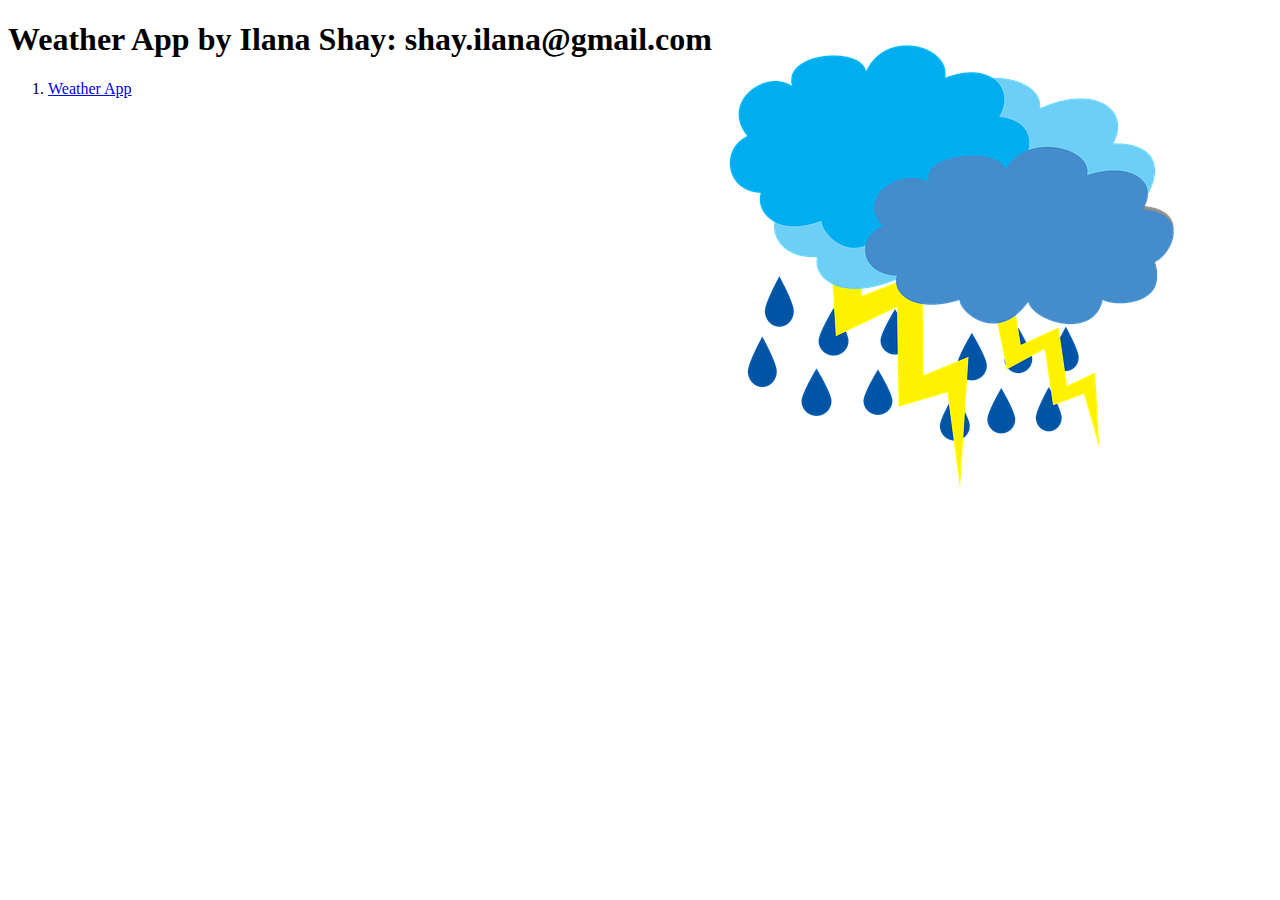
<file: index.html>
<!DOCTYPE html>
<html>
<head>
    <style>
        .allBack {
            background-image:url('images/small-cloud-cover-with-the-storm.png');
            background-repeat: no-repeat;
            background-position: right top;
        }
    </style>
</head>
<body class="allBack">
<h1>Weather App by Ilana Shay: shay.ilana@gmail.com</h1>
<ol>
    <li><a href="https://ilanas.github.io/WeatherApp/Weather.html">Weather App</a></li>
</ol>
</body>
</html>
</file>
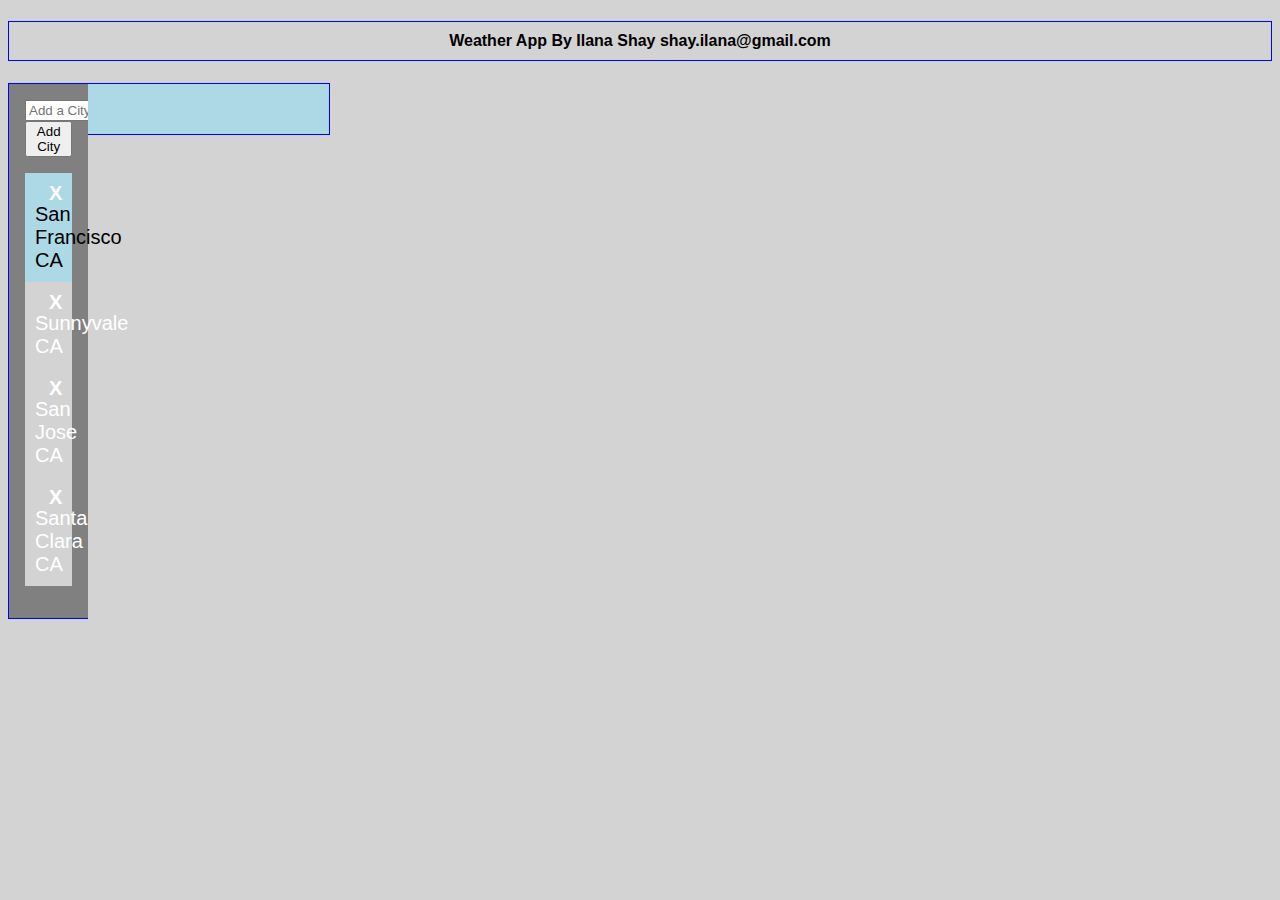
<file: Weather.html>
<!DOCTYPE html>
<html>
<head>
<meta name="viewport" content="width=device-width, initial-scale=1.0">
<link rel="stylesheet" href="css/stylesWeather.css">
<script src="js/weather.js" ></script>
</head>
<body onload='initAll();' onscroll='stickHeader();'>
  <h4 id="topHeader">Weather App By Ilana Shay shay.ilana@gmail.com</h4>
  <div id="container">
    <div id="idNav" >
      <input id="idNewCity" type="text" value="" placeholder="Add a City, State">
      <button onclick="addCity();">Add City</button>
      <ul id="id_ulCities"></ul>
    </div> 
    <div id="idContent">
      <h3 id="idContentHeader"> </h3>
      <div id="idDay"/>
    </div>
  </div>
</body>
</html>
</file>
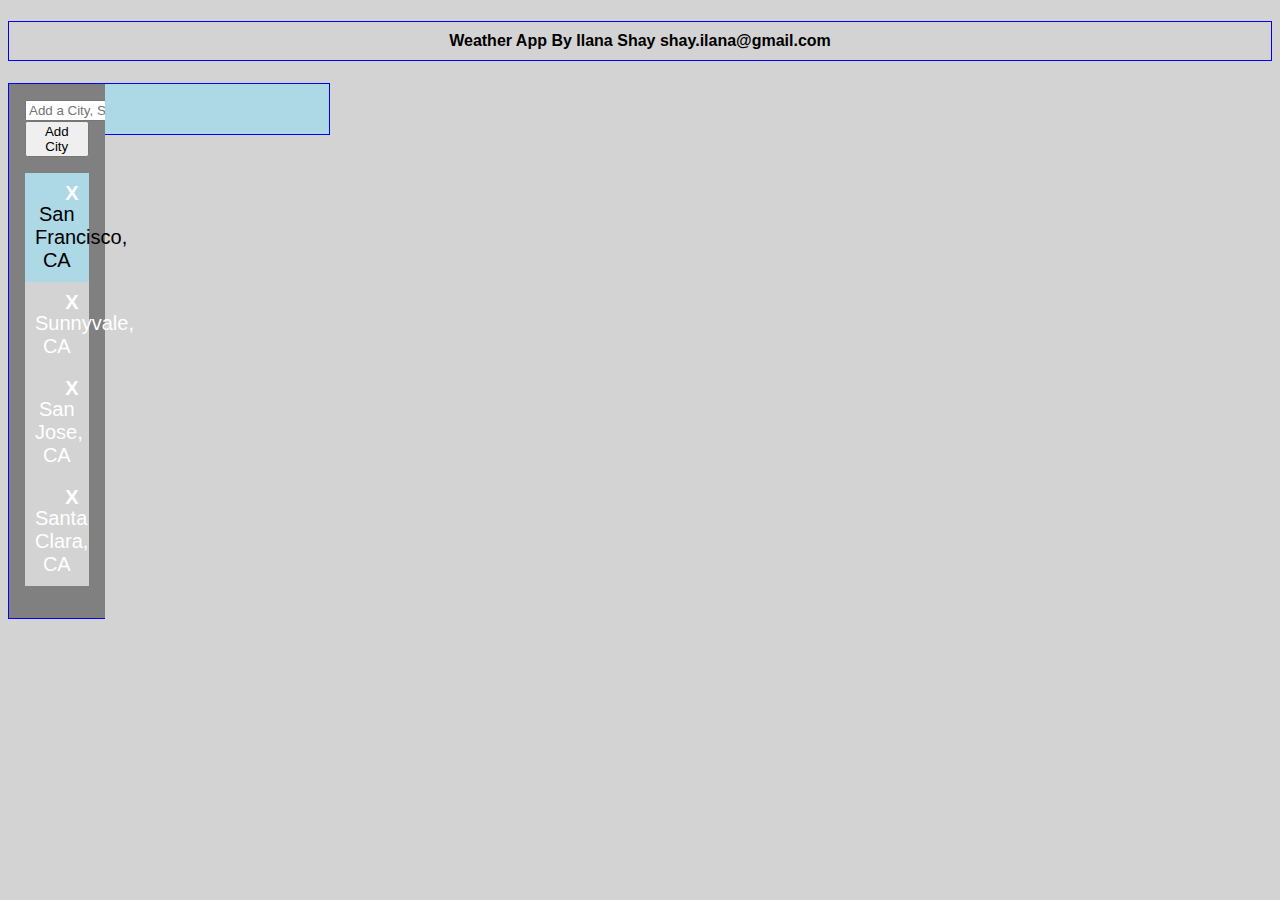
<file: Weather2.html>
<!DOCTYPE html>
<html>
<head>
<meta name="viewport" content="width=device-width, initial-scale=1.0">
        
<style>
* {box-sizing: border-box}
body {font-family: "Lato", sans-serif;
    background-color: lightgrey;
}

div{
	text-align:center;
    height:auto;
}

h4{
	text-align:center;
    border: 1px solid blue;
    max-width:100%;
    padding: 10px;
}

div#container{
    position:absolute;
}

div#idNav {
    border: 1px solid blue;
    float: left;
    width:30%;
    padding: 1em;
    background-color: grey;
    border-right:none;
    overflow: none;
   height:auto;
}


div#idContent {
    border: 1px solid blue;
    float: left;
    width:70%;
    padding: 1em;
    background-color: lightblue;
    border-left:none;
    overflow: none;
    height:auto;
}

p.weatherDay{
	float:left;
    border: 1px solid blue;
}

@media only screen and (max-width:620px) {
  /* For mobile phones: */
  div#idNav, div#idContent {
    width:100%;
  }
  p.weatherDay{
      float:none;
      width:100%;
  }
}


div ul {
    list-style-type: none;
    padding: 0;
}
   
div ul a {
    text-decoration: none;
    padding: 10px;
    color: white;
    background-color: lightgrey;
}


li a{
    display: block;
    text-align: center;
    text-decoration: none;
    font-size:20px;
}

li {
    display: block;
    text-decoration: none;
}

li a:hover{
   background-color: lightblue;
   color: blue;
}

li a.active{
   background-color: lightblue;
   color: black;
}

.closebtn {
    color: white;
    font-weight: bold;
    float: right;
    margin-top:10px;
    margin-right: 10px;
    font-size: 20px;
    line-height: 20px;
    cursor: pointer;
    transition: 0.3s;
}
.closebtn:hover {
    font-size: 24px;
    color: black;
}




</style>
</head>
<body onload='initNames();'>
<script>
var cities=["San Francisco, CA", "Sunnyvale, CA", "San Jose, CA", "Santa Clara, CA"];
var selectedCity=null;
var arrDays=null;


function getCookie(cname) {
    var name = cname + "=";
    var ca = document.cookie.split(';');
    var contentCookie = document.cookie;
    alert ("contentCookie:"+contentCookie);
    for(var i = 0; i < ca.length; i++) {
       alert ("getCookie:"+i+":"+ca[i]);
       var c = ca[i];
        alert (c);
        while (c.charAt(0) == ' ') {
            c = c.substring(1);
        }
        if (c.indexOf(name) == 0) {
            return c.substring(name.length, c.length);
        }
    }
    return "";
}


var addOneCity=function(cityName, active){
    var txtCity = document.createTextNode (cityName);
    var aCity = document.createElement("a");
    aCity.setAttribute ("href","#");
    aCity.setAttribute ("onclick","selCity(this);");
    aCity.appendChild(txtCity);
    if (active){
        if (selectedCity != null){
        	selectedCity.className="";
        }
       	aCity.className="active";
        selectedCity=aCity;
    }
    var btnClose = document.createElement ("span");
    btnClose.className="closebtn";
    btnClose.innerHTML="X";

    var liCity = document.createElement ("li");
    liCity.appendChild(btnClose);
    liCity.appendChild(aCity);
    
    btnClose.onclick=function(){
    	liCity.removeChild(aCity);
        liCity.removeChild(btnClose);
    };
    
    document.getElementById("id_ulCities").appendChild (liCity);
}

var initNames=function(){  
   var cookieCity = getCookie("selectedCity");
   var ulObj=document.getElementById("id_ulCities");
   var bOneCitySel = false;
   for (var i=0; i<cities.length; i++){
   		var selected = false;
       if (((cookieCity=="")&&(i==0))||(cookieCity == cities[i])){
       		selected=true;
            bOneCitySel=true;
       }
   	   addOneCity (cities[i], selected);
   }
   // To select at least one...
   if ((bOneCitySel==false)&&(cities.length>0)){
   	   addOneCity (cities[0], true);
   }
   var objNav = document.getElementById("idNav");
   objNav.appendChild(ulObj); 
   selCity(selectedCity);
};

var selCity=function(objCity){
	if (arrDays != null){
    	document.getElementById ("idDay").removeChild(arrDays);
    }
	var arrActive = document.getElementsByClassName("active");
    if (selectedCity != null){
    	selectedCity.className="";//remove prev active class
    }
    selectedCity = objCity;
    selectedCity.className="active";
    alert (selectedCity.innerHTML);
    var cookieContent = "selectedCity="+selectedCity.innerHTML+";path=/";
    alert (cookieContent);
    document.cookie=cookieContent;
    var scriptObj = document.createElement ("script");
    scriptObj.id="id_currWeatherScript";
    
   scriptObj.setAttribute("src", "https://query.yahooapis.com/v1/public/yql?q=select item from weather.forecast where woeid in (select woeid from geo.places(1) where text='"+ selectedCity.innerHTML + "')&format=json&callback=callbackFunction");
   var objNav = document.getElementById("idNav");
   objNav.appendChild(scriptObj); 

};

var callbackFunction = function(data) {
    var objItem = data.query.results.channel.item;
    document.getElementById("idContentHeader").innerHTML=objItem.title+" Temp:"+objItem.condition.temp+", "+objItem.condition.text;
    var arrWeekForcast = objItem.forecast;
    arrDays = document.createElement("div");
    for (var i=0; i< arrWeekForcast.length; i++){
      var day = document.createElement("p");
      day.style.backgroundColor="lightgrey";
      day.className="weatherDay";

      // For the day date
      var name = document.createElement("p");
      name.style.backgroundColor="lightblue";
      name.style.padding="12px";
      name.style.borderTop="1px solid blue";
      name.style.borderBottom="1px solid blue";
      name.innerHTML = arrWeekForcast[i].day+","+arrWeekForcast[i].date;      
      day.appendChild (name);
      
      var high = document.createElement("p");
      high.innerHTML = "High: "+arrWeekForcast[i].high;      
      day.appendChild (high);
      
      var low = document.createElement("p");
      low.innerHTML = "Low: "+arrWeekForcast[i].low;      
      day.appendChild (low);
      
      var text = document.createElement("p");
      text.innerHTML = arrWeekForcast[i].text;      
      day.appendChild (text);
      
      arrDays.appendChild(day);
      
    }
    document.getElementById ("idDay").appendChild(arrDays);
    var objScript=document.getElementById("id_currWeatherScript");
    var objScriptParent = document.getElementById("idNav");
    objScriptParent.removeChild(objScript);
  };

	var addCity=function(){
    	var newCity = document.getElementById("idNewCity");
        var newCityName = newCity.value;
        if (newCityName != ""){
    		cities.push (newCityName);  
	        addOneCity (newCityName, true);
   			selCity(selectedCity);
        }
	}
</script>
<div >
  <h4 >Weather App By Ilana Shay shay.ilana@gmail.com</h4>
  <div id="container">
    <div id="idNav" >
      <input id="idNewCity" type="text" value="" placeholder="Add a City, State">
      <button onclick="addCity();">Add City</button>
      <ul id="id_ulCities"></ul>
    </div> 
    <div id="idContent">
      <h3 id="idContentHeader"> </h3>
      <div id="idDay"/>
    </div>
  </div>
</div>
</body>
</html>
</file>
<file: css/stylesWeather.css>
* {box-sizing: border-box}
body {font-family: "Lato", sans-serif;
    background-color: lightgrey;
}

div{
	text-align:center;
    height:auto;
}

h4#topHeader{
	text-align:center;
    border: 1px solid blue;
    width:100%;
    padding: 10px;
    background-color: lightgrey;
}

.sticky{
    position: fixed;
    top:0px;
    z-index: 2;
    opacity: 0.4;
    width:90%;
}

 .sticky + #topHeader {
    padding-top: 30px;
  }

div#container{
    position:absolute;
}

div#idNav {
    border: 1px solid blue;
    float: left;
    width:25%;
    padding: 1em;
    background-color: grey;
    border-right:none;
    overflow: none;
   height:auto;
}


div#idContent {
    border: 1px solid blue;
    float: left;
    width:75%;
    padding: 1em;
    background-color: lightblue;
    border-left:none;
    overflow: none;
    height:auto;
}

p.weatherDay{
	float:left;
    border: 1px solid blue;
    background-color: lightgrey;
    width : 20%;
    max-width : 240px;
    min-width : 180px;
}

p.dayDate{
    text-align: center;
    border-top: 1px solid blue;
    border-bottom: 1px solid blue;
    background-color: lightblue;
    padding-top: 12px;
    padding-bottom: 12px;
}

p.weatherDayDesc{
    overflow: hidden;
}

@media only screen and (max-width:620px) {
  /* For mobile phones: */
  div#idNav, div#idContent {
    width:100%;
  }

  p.weatherDay{
      float: none;
      width: 100%;
      max-width : 400px;
    }
}


div ul {
    list-style-type: none;
    padding: 0;
}
   
div ul a {
    text-decoration: none;
    padding: 10px;
    color: white;
    background-color: lightgrey;
}


li a{
    display: block;
    text-align: center;
    text-decoration: none;
    font-size:20px;
}

li {
    display: block;
    text-decoration: none;
}

li a:hover{
   background-color: lightblue;
   color: blue;
}

li a.active{
   background-color: lightblue;
   color: black;
}

.closebtn {
    color: white;
    font-weight: bold;
    float: right;
    margin-top:10px;
    margin-right: 10px;
    font-size: 20px;
    line-height: 20px;
    cursor: pointer;
    transition: 0.3s;
}
.closebtn:hover {
    font-size: 24px;
    color: black;
}
</file>
